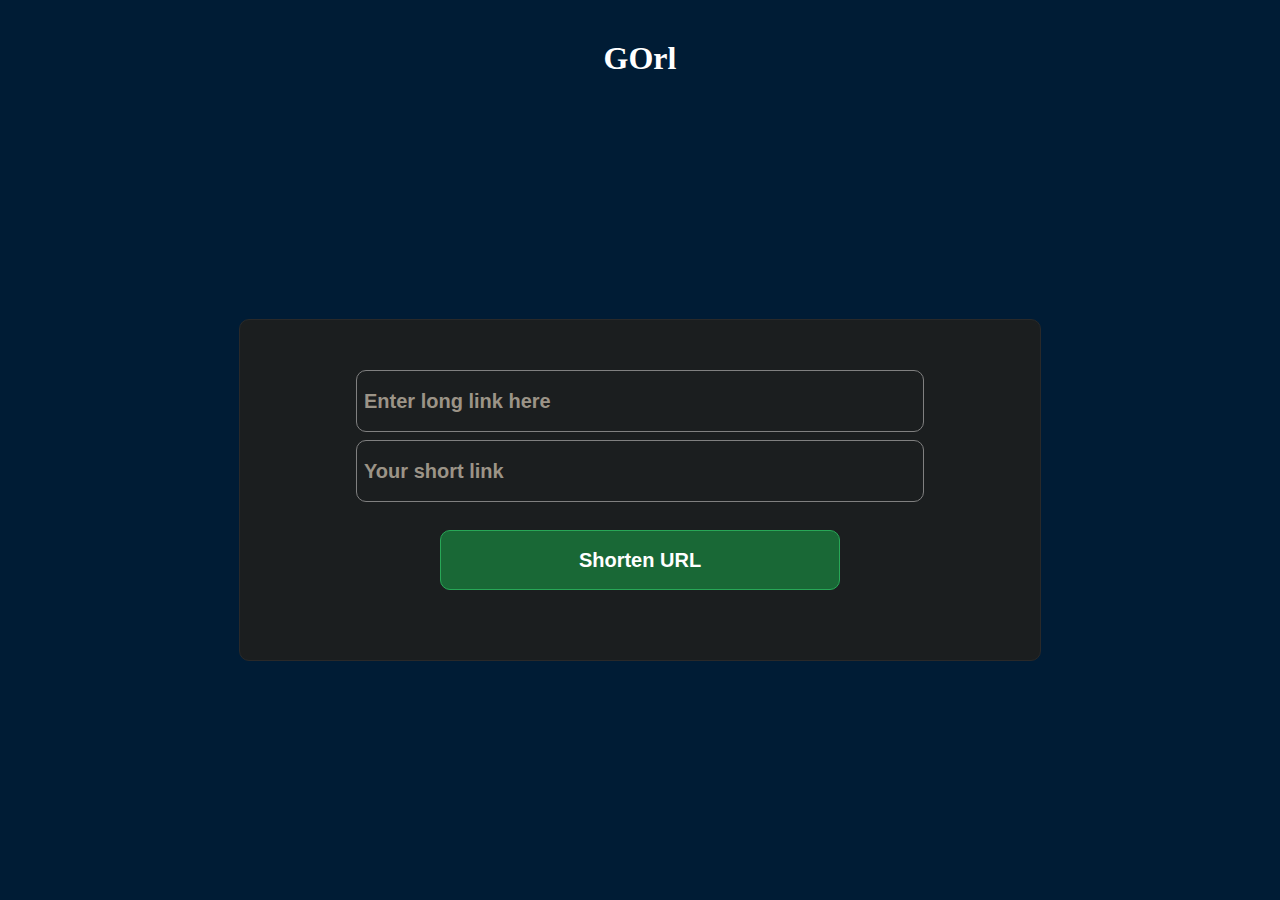
<file: index.html>
<!doctype html>
<html>
    <head>
        <title>GORL</title>
        <meta charset="utf-8" />
        <meta name="description" content="URL shortener" />
        <meta name="keywords" content="url, short" />
        <meta name="author" content="CyberFatherRT" />
        <meta name="viewport" content="width=device-width, initial-scale=1.0" />
        <script type="application/javascript" src="./assets/script.js"></script>
        <link type="text/css" rel="stylesheet" href="./assets/style.css" />
    </head>
    <body>
        <h1 class="title">GOrl</h1>
        <main>
            <div class="container">
                <div class="input-container">
                    <input id="enter-input" type="text" placeholder="Enter long link here" />
                </div>

                <div class="input-container">
                    <input id="link-input" type="text" placeholder="Your short link" readonly="" />
                </div>

                <div class="button-container">
                    <button onclick="shorten()">Shorten URL</button>
                </div>
            </div>
        </main>
    </body>
</html>
</file>
<file: assets/style.css>
:root {
    --primary-text-color: #7adc90;
    --secondary-text-color: #9c9487;

    --primary-background-color: #1b1e1f;

    --primary-border-color: #292929;
    --secondary-border-color: #28a757;

    --primary-button-color: #196836;
}

html,
body {
    height: 100%;
    margin: 0;
    background-color: #001c35;
}

main {
    width: 100%;
    height: calc(100% - 80px);
    overflow: hidden;

    display: flex;
    flex-direction: column;
    justify-content: center;
    align-items: center;
}

.title {
    height: 40px;
    margin: 0;
    padding-top: 40px;

    color: white;
    text-align: center;
}

.container {
    height: 300px;
    width: 800px;

    padding-top: 40px;

    background-color: var(--primary-background-color);
    border: solid 1px var(--primary-border-color);
    border-radius: 10px;
}

input::placeholder {
    color: var(--secondary-text-color);
}

input {
    width: 69%;
    height: 100%;
    padding: 0;

    padding-right: 7px;
    padding-left: 7px;
    color: var(--primary-text-color);
    background-color: transparent;
    border: solid 1px grey;

    border-radius: 10px;

    font-size: 20px;
    font-weight: bold;
}

.input-container {
    width: 100%;
    height: 20%;

    margin-top: 10px;

    display: flex;
    justify-content: center;
}

.button-container {
    width: 100%;
    height: 20%;

    margin-top: 10px;

    display: flex;
    justify-content: center;
}

button {
    margin-top: 20px;
    height: 100%;
    width: 50%;

    text-align: center;
    color: white;
    font-size: 20px;
    font-weight: bold;

    background-color: var(--primary-button-color);
    border: 1px solid var(--secondary-border-color);
    border-radius: 10px;
}
</file>
